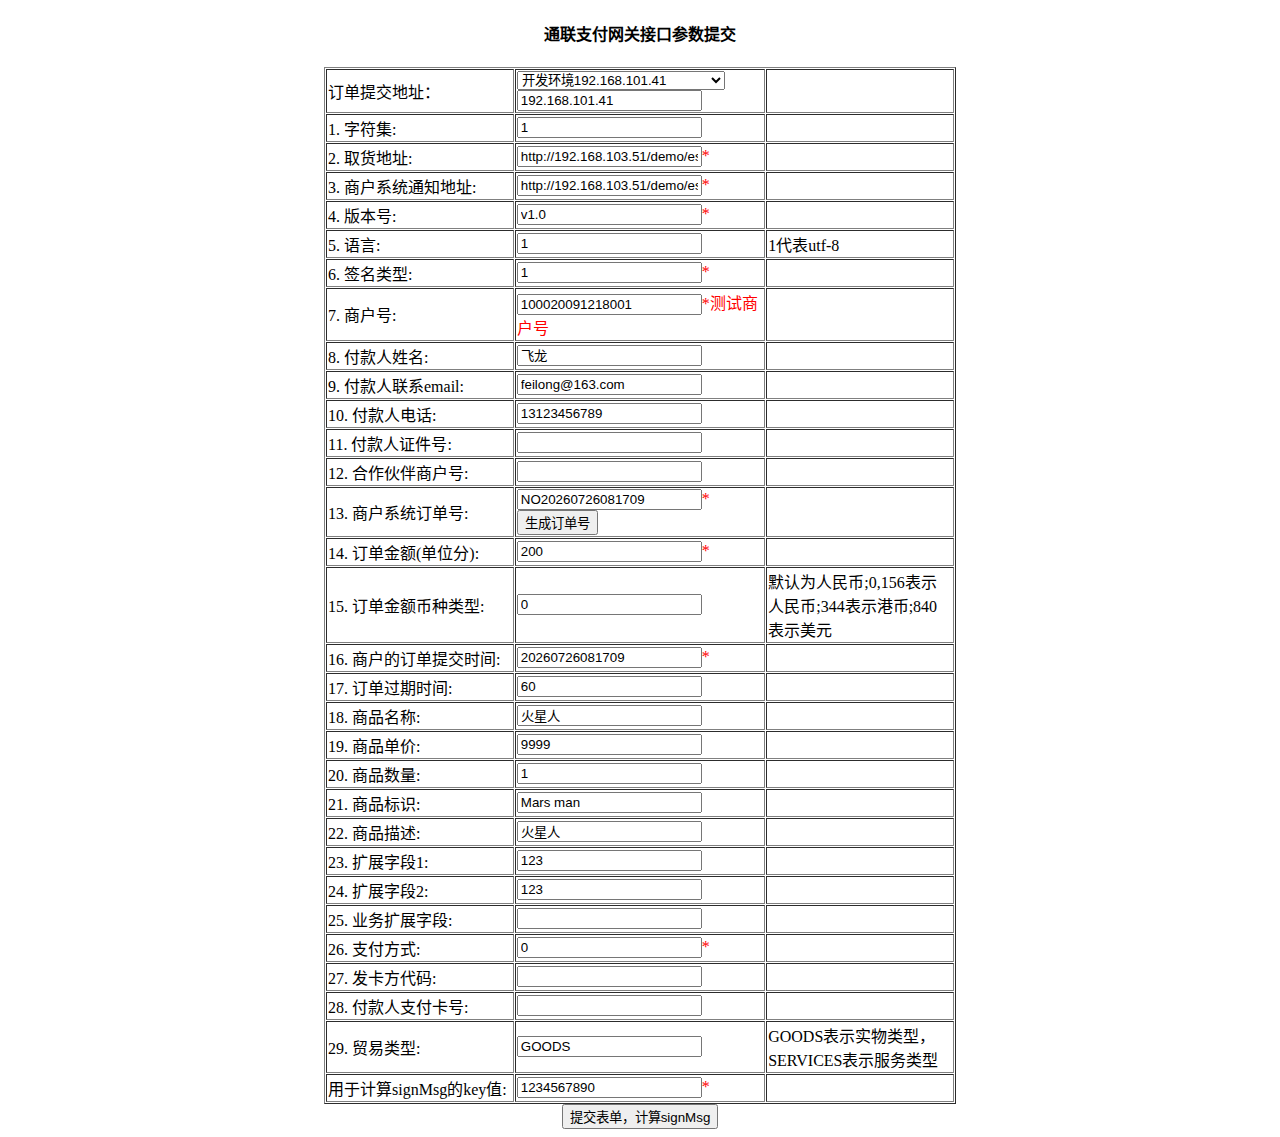
<file: Comsumer/src/main/resources/static/post.html>
﻿<!DOCTYPE html PUBLIC "-//W3C//DTD XHTML 1.0 Transitional//EN" "http://www.w3.org/TR/xhtml1/DTD/xhtml1-transitional.dtd">
<!--
/*
 * @(#)post.html	V1.3.1	2010/08/10
 *
 *  Description:
 *  =========================================================================
 *  商户支付请求范例页面。
 *
 *  Change History:
 *  Author     Date       Description
 *  ========== ========== ===================================================
 *  Allinpay   2010/08/10 V1.3.1 Release
 *
 *  =========================================================================
 *
 */
-->
<html xmlns="http://www.w3.org/1999/xhtml" >
<head>
<meta http-equiv="Content-Type" content="text/html; charset=UTF-8"/>
		<meta http-equiv="Content-Language" content="zh-CN"/>
<title>网上支付平台-商户接口范例-支付请求</title>
</head>
<body BGCOLOR='#FFFFFF' TEXT='#000000' LINK='#0000FF' VLINK='#0000FF' ALINK='#FF0000'>
<center> <h4>通联支付网关接口参数提交</h4></center>


<form action="post.jsp" method="post" onsubmit="AttributeJudge()">
<input type="hidden" name="serverUrl" id="serverUrl" value="" />
	<table border="1" cellpadding="1" cellspacing="1" align="center" width="50%">
			<tr>
				<td width="30%">订单提交地址：</td>
				<td width="40%">
				<select id="serverip" onchange="javascript:this.form.myServerIp.value=this.value;this.form.pickupUrl.value=this.form.pickupUrl.value.replace(/:.*?demo/, '://' + this.value + '/demo');this.form.receiveUrl.value=this.form.receiveUrl.value.replace(/:.*?demo/, '://' + this.value + '/demo');">
							<option value="192.168.101.41">开发环境192.168.101.41</option>
						    <option value="192.168.101.81">验收测试环境192.168.101.81</option>
							<option value="192.168.103.51">测试组环境192.168.103.51</option>	
							<option value="test51.allinpay.com">测试组环境test51.allinpay.com</option>	
							<option value="192.168.101.111">商户测试环境192.168.101.111</option>
							<option value="ceshi.allinpay.com">商户测试环境ceshi.allinpay.com</option>
							<option value="service.allinpay.com">生产service.allinpay.com</option>
							<option value="192.168.3.60">便捷付测试192.168.3.60</option>
						</select>
						<input type="text" name="myServerIp" id="myServerIp" value="192.168.101.41"/>
				</td>
				<td width="30%"></td>
			</tr>
			<tr>
				<td>1. 字符集:</td>
				<td><input type="text" name="inputCharset" value="1"/></td>
				<td></td>
			</tr>	
			<tr>
				<td>2. 取货地址:</td>
				<td><input type="text" name="pickupUrl" value="http://192.168.103.51/demo/eshop/display-pay-result/display.do"/><font color="red">*</font></td>
				<td></td>
			</tr>
			<tr>
				<td>3. 商户系统通知地址:</td>
				<td><input type="text" name="receiveUrl" value="http://192.168.103.51/demo/eshop/recv-pay-result/recv.do"/><font color="red">*</font></td>
				<td></td>
			</tr>
			<tr>
				<td>4. 版本号:</td>
				<td><input type="text" name="version" value="v1.0"/><font color="red">*</font></td>
				<td></td>
			</tr>
			<tr>
				<td>5. 语言:</td>
				<td><input type="text" name="language" value="1"/></td>
				<td>1代表utf-8</td>
			</tr>
			<tr>
				<td>6. 签名类型:</td>
				<td><input type="text" name="signType" value="1"/><font color="red">*</font></td>
				<td></td>
			</tr>
			<tr>
				<td>7. 商户号:</td>
				<td><input type="text" name="merchantId" value="100020091218001"/><font color="red">*测试商户号</font></td>
				<td></td>
			</tr>
			<tr>
				<td>8. 付款人姓名:</td>
				<td><input type="text" name="payerName" value="飞龙"/></td>
				<td></td>
			</tr>
			<tr>
				<td>9. 付款人联系email:</td>
				<td><input type="text" name="payerEmail" value="feilong@163.com"/></td>
				<td></td>
			</tr>
			<tr>
				<td>10. 付款人电话:</td>
				<td><input type="text" name="payerTelephone" value="13123456789"/></td>
				<td></td>
			</tr>
			<tr>
				<td>11. 付款人证件号:</td>
				<td><input type="text" name="payerIDCard" value=""/></td>
				<td></td>
			</tr>
			<tr>
				<td>12. 合作伙伴商户号:</td>
				<td><input type="text" name="pid" value=""/></td>
				<td></td>
			</tr>
			<tr>
				<td>13. 商户系统订单号:</td>
				<td><input type="text" name="orderNo"  id="orderNo" value=""/><font color="red">*</font><input type="button" value="生成订单号" onclick="setOrderNo()"/></td>
				<td></td>
			</tr>
			<tr>
				<td>14. 订单金额(单位分):</td>
				<td><input type="text" name="orderAmount" value="200"/><font color="red">*</font></td>
				<td></td>
			</tr>
			<tr>
				<td>15. 订单金额币种类型:</td>
				<td><input type="text" name="orderCurrency" value="0"/></td>
				<td>默认为人民币;0,156表示人民币;344表示港币;840表示美元</td>
			</tr>
			<tr>
				<td>16. 商户的订单提交时间:</td>
				<td><input type="text" name="orderDatetime" id="orderDatetime" value=""/><font color="red">*</font></td>
				<td></td>
			</tr>
			<tr>
				<td>17. 订单过期时间:</td>
				<td><input type="text" name="orderExpireDatetime" value="60"/></td>
				<td></td>
			</tr>	
			<tr>
				<td>18. 商品名称:</td>
				<td><input type="text" name="productName" value="火星人"/></td>
				<td></td>
			</tr>
			<tr>
				<td>19. 商品单价:</td>
				<td><input type="text" name="productPrice" value="9999"/></td>
				<td></td>
			</tr>
			<tr>
				<td>20. 商品数量:</td>
				<td><input type="text" name="productNum" value="1"/></td>
				<td></td>
			</tr>
			<tr>
				<td>21. 商品标识:</td>
				<td><input type="text" name="productId" value="Mars man"/></td>
				<td></td>
			</tr>
			<tr>
				<td>22. 商品描述:</td>
				<td><input type="text" name="productDesc" value="火星人"/></td>
				<td></td>
			</tr>
			<tr>
				<td>23. 扩展字段1:</td>
				<td><input type="text" name="ext1" value="123"/></td>
				<td></td>
			</tr>
			<tr>
				<td>24. 扩展字段2:</td>
				<td><input type="text" name="ext2" value="123"/></td>
				<td></td>
			</tr>
			<tr>
				<td>25. 业务扩展字段:</td>
				<td><input type="text" name="extTL" value=""/></td>
				<td></td>
			</tr>				
			<tr>
				<td>26. 支付方式:</td>
				<td><input type="text" name="payType" value="0"/><font color="red">*</font></td>
				<td></td>
			</tr>
			<tr>
				<td>27. 发卡方代码:</td>
				<td><input type="text" name="issuerId" value="" /><span style="font-size:12px;color:blue;"></span></td>
				<td></td>
			</tr>	
			<tr>
				<td>28. 付款人支付卡号:</td>
				<td><input type="text" name="pan" value=""/></td>
				<td></td>
			</tr>
			<tr>
				<td>29. 贸易类型:</td>
				<td><input type="text" name="tradeNature" value="GOODS"/></td>
				<td>GOODS表示实物类型，SERVICES表示服务类型</td>
			</tr>
			<tr>
				<td>用于计算signMsg的key值:</td>
				<td><input type="text" name="key" id="key" value="1234567890"/><font color="red">*</font></td>
				<td></td>
			</tr>
		</table>
		<div align="center"><input type="submit" value="提交表单，计算signMsg"/></div>
</form>

<script language="javascript">
	setOrderNo();	
	function setOrderNo() {
		var curr = new Date();
		var m = curr.getMonth() + 1;
		if (m < 10) {m = '0' + m;}
		var d = curr.getDate();
		if (d < 10) {d = '0' + d;}
		var h = curr.getHours();
		if (h < 10) {h = '0' + h;}
		var mi = curr.getMinutes();
		if (mi < 10) {mi = '0' + mi;}
		var s = curr.getSeconds();
		if (s < 10) {s = '0' + s;}
		var strDatetime = '' + curr.getFullYear() + m + d + h + mi + s;		
		document.getElementById("orderDatetime").value = strDatetime;
		document.getElementById("orderNo").value = 'NO' + strDatetime;
	}
	
	function AttributeJudge() {
	var ip = document.getElementById("myServerIp").value;
			 if (null==ip || ''==ip) {
				alert('服务器IP不能为空！');
				return false;
			}	
			document.getElementById("serverUrl").value = "http://"+ip+"/gateway/index.do?";
			}
</script>

</BODY>
</HTML>
</file>
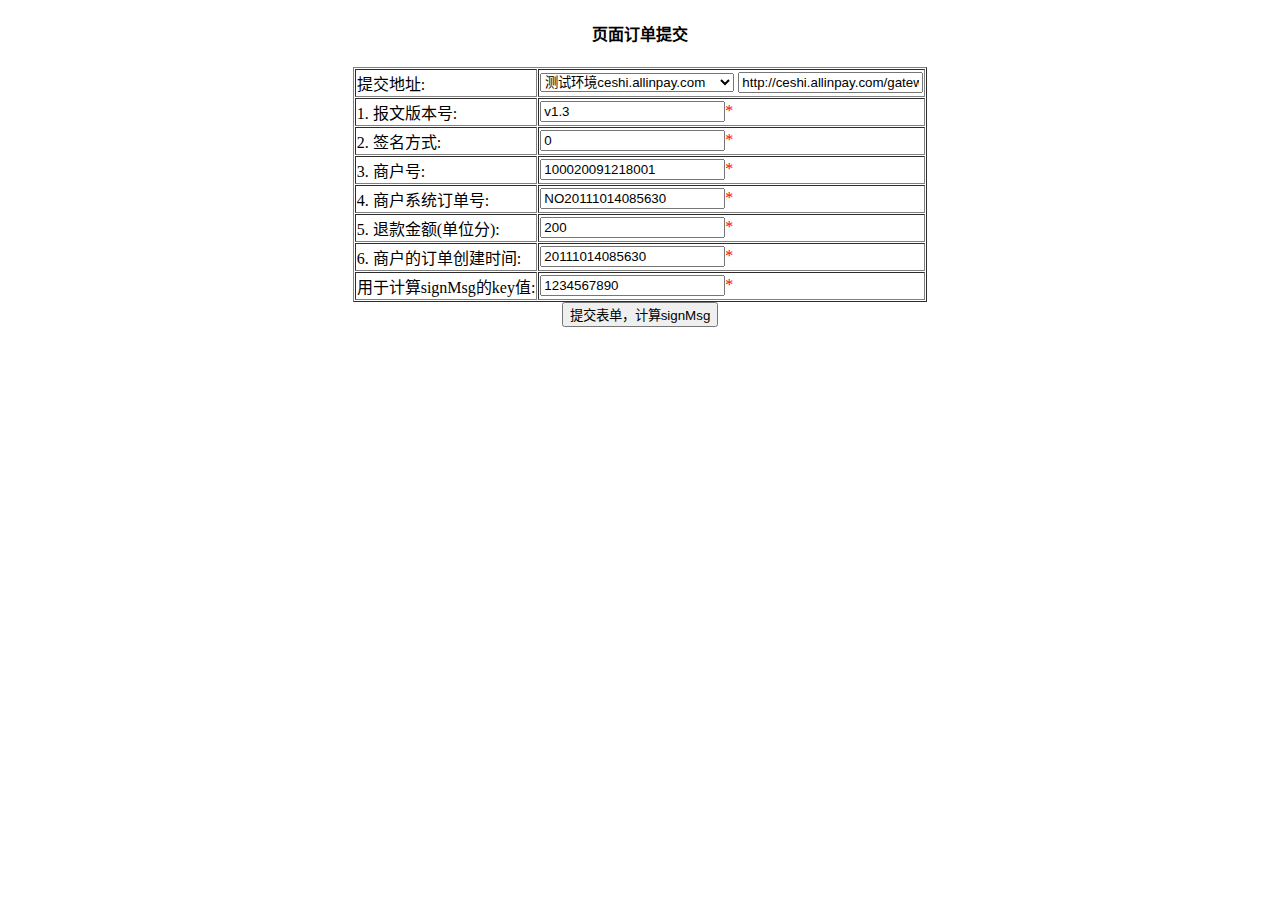
<file: Comsumer/src/main/webapp/WEB-INF/jsp/refund.html>
<!DOCTYPE html PUBLIC "-//W3C//DTD XHTML 1.0 Transitional//EN" "http://www.w3.org/TR/xhtml1/DTD/xhtml1-transitional.dtd">
<!--
/*
 * @(#)refund.html	V2.1.1	2011/10/10
 *
 *  Description:
 *  =========================================================================
 *  商户订单(单笔)退款请求范例页面。
 *
 *  Change History:
 *  Author     Date       Description
 *  ========== ========== ===================================================
 *  Allinpay   2011/10/10 V2.1.1 Release
 *
 *  =========================================================================
 *
 */
-->
<html xmlns="http://www.w3.org/1999/xhtml" >
<HEAD>
<meta http-equiv="Content-Type" content="text/html; charset=UTF-8"/>
		<meta http-equiv="Content-Language" content="zh-CN"/>
<title>通联网上支付平台-商户接口范例-订单退款请求</title>
</HEAD>
<BODY BGCOLOR='#FFFFFF' TEXT='#000000' LINK='#0000FF' VLINK='#0000FF' ALINK='#FF0000'>
<center> <h4>页面订单提交</h4></center>


<form action="refund.jsp" method="post">
	<table border="1" cellpadding="1" cellspacing="1" align="center">
	<tr>
					<td>提交地址:</td>
					<td >
						<select id="serverip" onchange="javascript:this.form.myServerIp.value=this.value;">
							<option value="http://ceshi.allinpay.com/gateway/index.do">测试环境ceshi.allinpay.com</option>
							<option value="https://service.allinpay.com/gateway/index.do">生产环境service.allinpay.com</option>
						</select>
						<input type="text" name="myServerIp" id="myServerIp" value="http://ceshi.allinpay.com/gateway/index.do" />
					</td>
				</tr>
			<!-- 报文参数 -->
			<tr>
				<td>1. 报文版本号:</td>
				<td><input type="text" name="version" value="v1.3"/><font color="red">*</font></td>
			</tr>
			<tr>
				<td>2. 签名方式:</td>
				<td><input type="text" name="signType" value="0"/><font color="red">*</font></td>
			</tr>
			<!-- 买卖双方信息参数 -->
			<tr>
				<td>3. 商户号:</td>
				<td><input type="text" name="merchantId" value="100020091218001"/><font color="red">*</font></td>
			</tr>
			<!-- 业务参数 -->
			<tr>
				<td>4. 商户系统订单号:</td>
				<td><input type="text" name="orderNo" value="NO20111014085630"/><font color="red">*</font></td>
			</tr>
			<tr>
				<td>5. 退款金额(单位分):</td>
				<td><input type="text" name="refundAmount" value="200"/><font color="red">*</font></td>
			</tr>
			<tr>
				<td>6. 商户的订单创建时间:</td>
				<td><input type="text" name="orderDatetime" value="20111014085630"/><font color="red">*</font></td>
			</tr>
			<!--key值在会员服务网站上设置。该值只用于计算signMsg，不提交，而是将计算后的signMsg提交到支付网关-->
			<tr>
				<td>用于计算signMsg的key值:</td>
				<td><input type="text" name="key" id="key" value="1234567890"/><font color="red">*</font></td>
			</tr>
		</table>
		<div align="center"><input type="submit" value="提交表单，计算signMsg"/></div>
</form>
</BODY>
</HTML>
</file>
